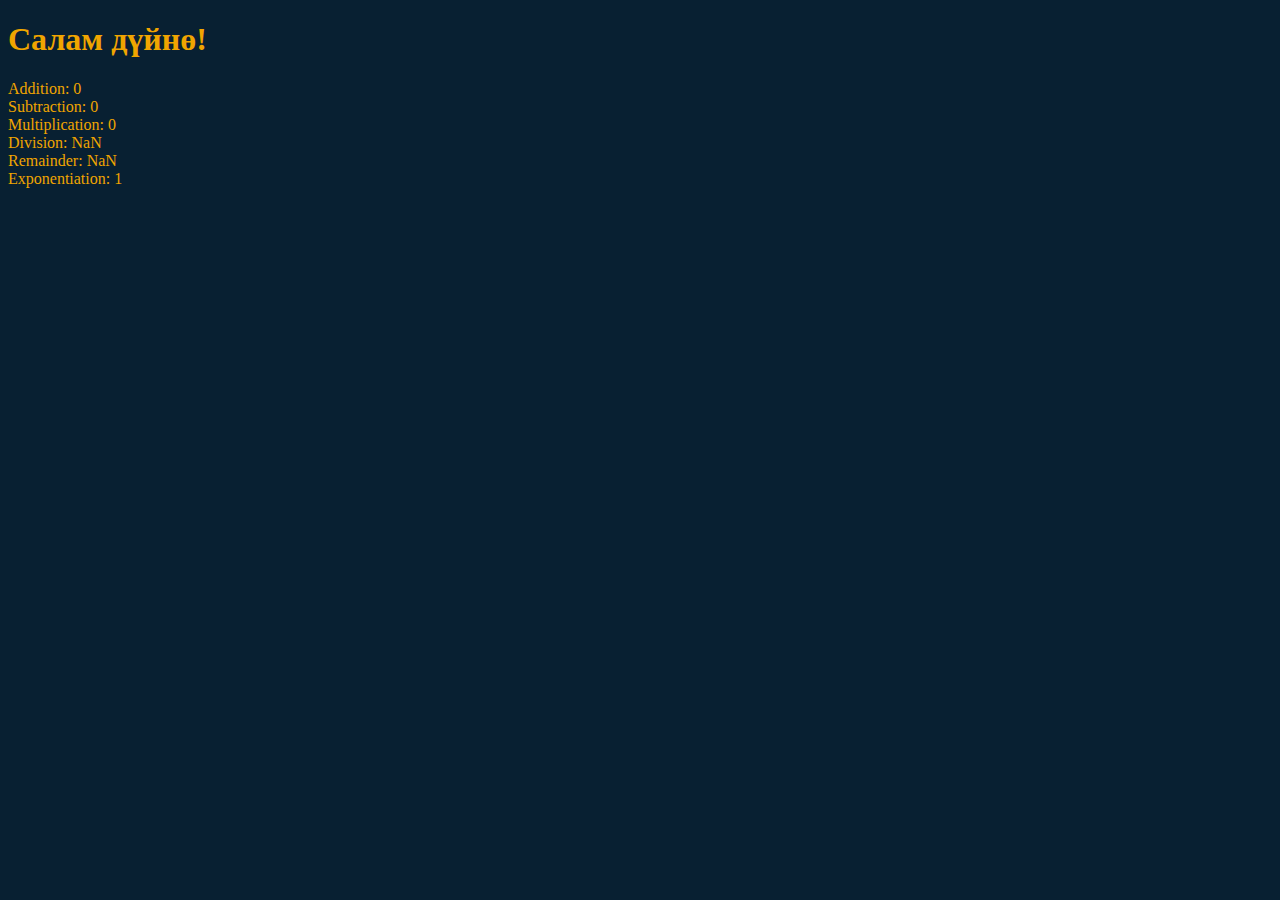
<file: 01w-basics/index.html>
<!DOCTYPE html>
<html lang="ky">

<head>
	<meta charset="UTF-8">
	<meta http-equiv="X-UA-Compatible" content="IE=edge">
	<meta name="viewport" content="width=device-width, initial-scale=1.0">
	<title>Basics JS 1</title>

	<style>
		body {
			color: #F0A500;
			background-color: #082032;
		}
	</style>
</head>

<body>

	<h1>Салам дүйнө!</h1>

	<!-- Теориялык сабактын коду -->
	<!-- <script src="js/theory.js"></script> -->

	<!-- 1-тапшырманын коду -->
	<!-- <script src="js/w01-hw1.js"></script> -->

	<!-- 2-тапшырманын коду -->
	<!-- <script src="js/w01-hw2.js"></script> -->

	<!-- 3-тапшырманын коду -->
	<!-- <script src="js/w01-hw3.js"></script> -->

	<!-- 4-тапшырманын коду -->
	<!-- <script src="js/w01-hw4.js"></script> -->

	<!-- 5-тапшырманын коду -->
	<script src="js/w01-hw5.js"></script>

</body>

</html>
</file>
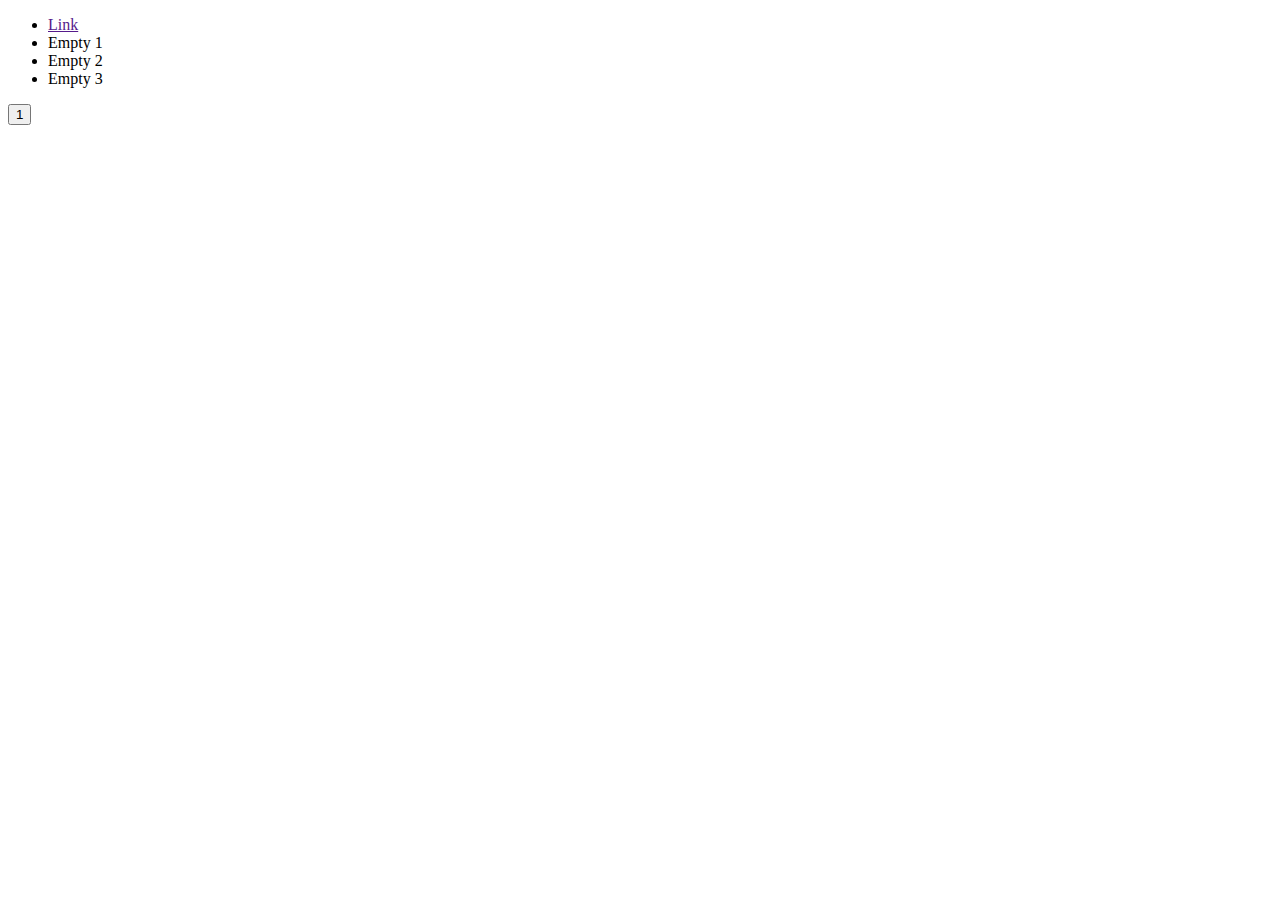
<file: 08w-DOM/index.html>
<!DOCTYPE html>
<html lang="en">

<head>
	<meta charset="UTF-8">
	<meta http-equiv="X-UA-Compatible" content="IE=edge">
	<meta name="viewport" content="width=device-width, initial-scale=1.0">
	<title>DOM JS 5</title>
</head>

<body>
	<!-- <section class="hello">
		<h1>Just hello!</h1>
		<p>Lorem ipsum dolor sit amet consectetur adipisicing elit. Molestiae harum neque quis at aut? Iure veritatis
			temporibus, debitis dolore optio animi deleniti saepe aut, libero earum nemo aliquam beatae facilis?</p>
	</section> -->

	<!-- <ul>
		<li>item - 1</li>
		<li>item - 2</li>
		<li>item - 3</li>
		<li>item - 4</li>
		<li>item - 5</li>
	</ul> -->


	<ul>
		<li><a class="link link-active" href="">Link</a></li>
		<li>Empty 1</li>
		<li>Empty 2</li>
		<li>Empty 3</li>
	</ul>
	<button data-number="1" data-hello="hello" data-test-attrib="bla bla"> 1</button>

	<script src="app.js"></script>
</body>

</html>
</file>
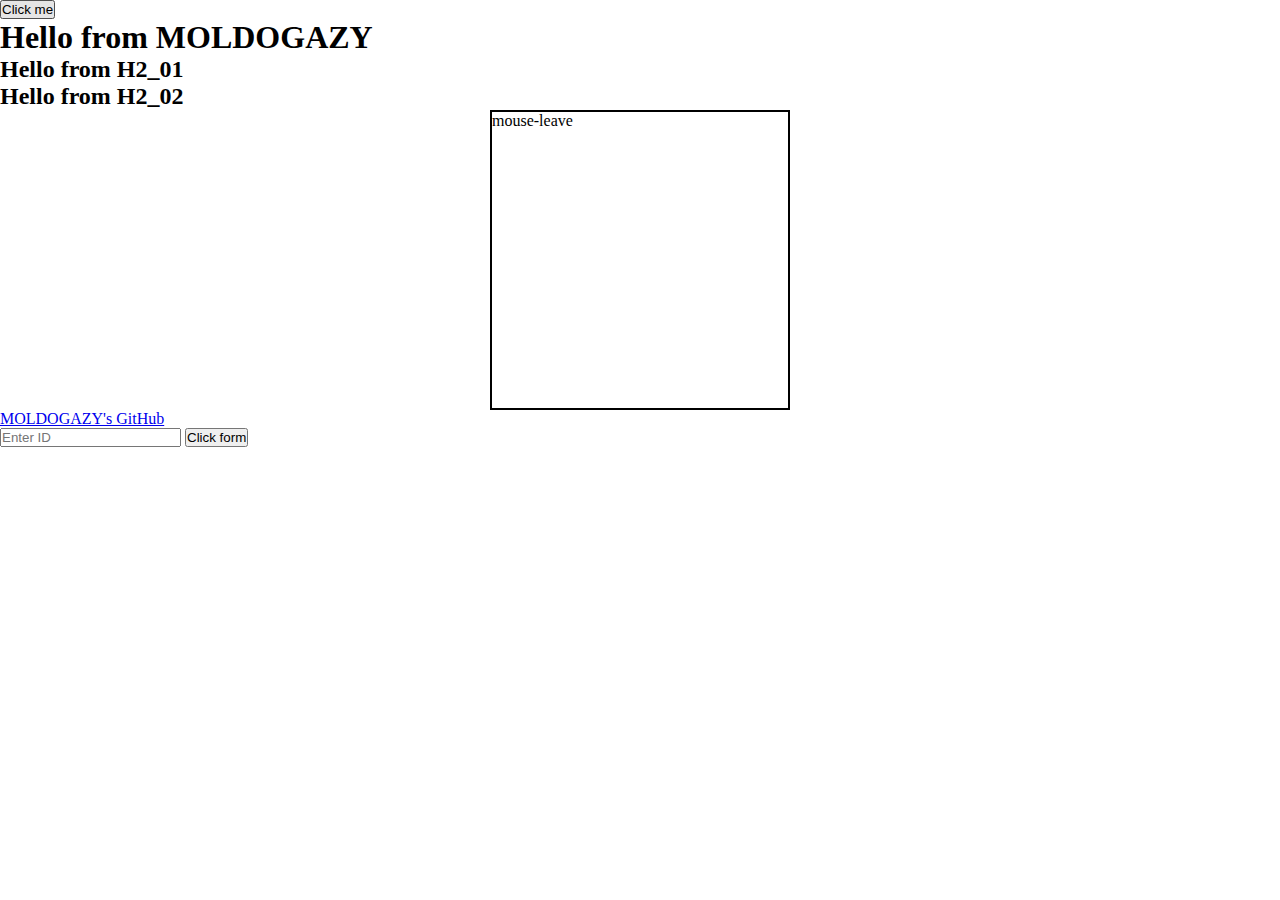
<file: 09w-events/theory.html>
<!DOCTYPE html>
<html lang="en">

<head>
	<meta charset="UTF-8">
	<meta http-equiv="X-UA-Compatible" content="IE=edge">
	<meta name="viewport" content="width=device-width, initial-scale=1.0">
	<title>Events</title>
	<link rel="stylesheet" href="css.css">
	<script src="app.js"></script>
</head>

<body>

	<button class="button" onclick="hello()">Click me</button>

	<h1 class="title">Hello from MOLDOGAZY</h1>

	<div class="box">
		<h2>Hello from H2_01</h2>
	</div>
	<div class="box">
		<h2>Hello from H2_02</h2>
	</div>
	<div class="mouse-leave">
		mouse-leave
	</div>
	<a class="link" href="https://www.github.com/MOLDOGAZY" target="_blank">MOLDOGAZY's GitHub</a>

	<form class="form">
		<input class="form-input" type="text" placeholder="Enter ID">
		<button class="form-btn">Click form</button>
	</form>
</body>

</html>
</file>
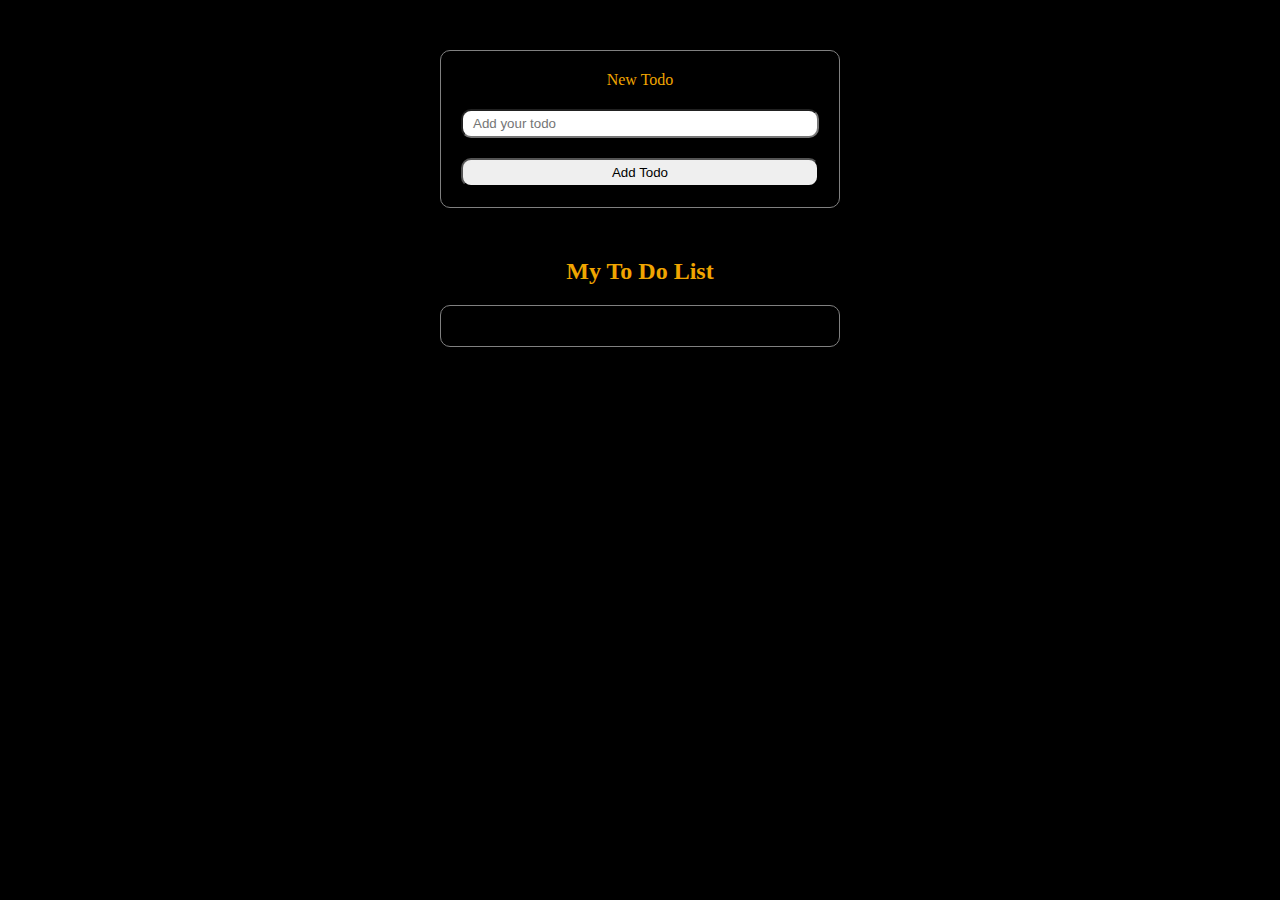
<file: 09w-events/task/html.html>
<!DOCTYPE html>
<html lang="en">

<head>
	<meta charset="UTF-8">
	<meta http-equiv="X-UA-Compatible" content="IE=edge">
	<meta name="viewport" content="width=device-width, initial-scale=1.0">
	<title>To Do App</title>
	<link rel="stylesheet" href="style.css">
	<script src="app.js"></script>
</head>

<body>

	<div class="wrapper">
		<form class="form" id="add-todo">
			<label for="input-todo">New Todo</label>
			<input id="input-todo" type="text" placeholder="Add your todo">
			<button class="btn" type="submit">Add Todo</button>
		</form>

		<h2>My To Do List</h2>
		<div class="todo-list" id="todo-output">
		</div>
	</div>


</body>

</html>
</file>
<file: 09w-events/css.css>
*,
*::after,
*::before {
  margin: 0;
  padding: 0;
  box-sizing: border-box;
}

.title-active,
.button-active,
.body-active {
  background-color: #101010;
  text-align: center;
  color: #fff;
  font-size: 24px;
  border: 2px solid rgba(182, 75, 3, 0.762);
  border-radius: 10px;
  padding: 10px 20px;
}

.mouseenter-active {
  color: aqua;
  border: 2px solid rgba(255, 255, 255, 0.762);
  background-color: brown;
}

.mouse-leave {
  width: 300px;
  margin: auto;
  height: 300px;
  border: 2px solid #000;
  justify-content: center;
  align-items: center;
}
</file>
<file: 09w-events/task/style.css>
*,
*::before,
*::after {
  margin: 0;
  padding: 0;
  box-sizing: border-box;
}

body {
  color: #f0a500;
  background-color: #000000;
}

.wrapper {
  margin: 50px auto 0;
  text-align: center;
  width: 400px;
}

.form {
  border: 1px solid gray;
  border-radius: 10px;
  display: flex;
  flex-direction: column;
  align-items: center;
  width: 100%;
  padding: 20px;
}

#input-todo {
  width: 100%;
  padding: 5px 0;
  margin: 20px 0;
  border-radius: 10px;
}
#input-todo::placeholder {
  padding-left: 10px;
}
.btn {
  padding: 5px 0;
  width: 100%;
  border-radius: 10px;
}
/* Output */

.wrapper h2 {
  margin: 50px 0 20px;
}
.todo-list {
  display: flex;
  flex-direction: column;
  border: 1px solid gray;
  width: 100%;
  align-items: center;
  margin: auto;
  padding: 20px;
  border-radius: 10px;
}
.todo-item {
  background-color: gray;
  width: 100%;
  padding: 10px;
  border-radius: 10px;
  color: #000000;
}
.todo-item + .todo-item {
  margin-bottom: 10px;
}

.todo-item:first-child {
  margin-bottom: 10px;
}
</file>
